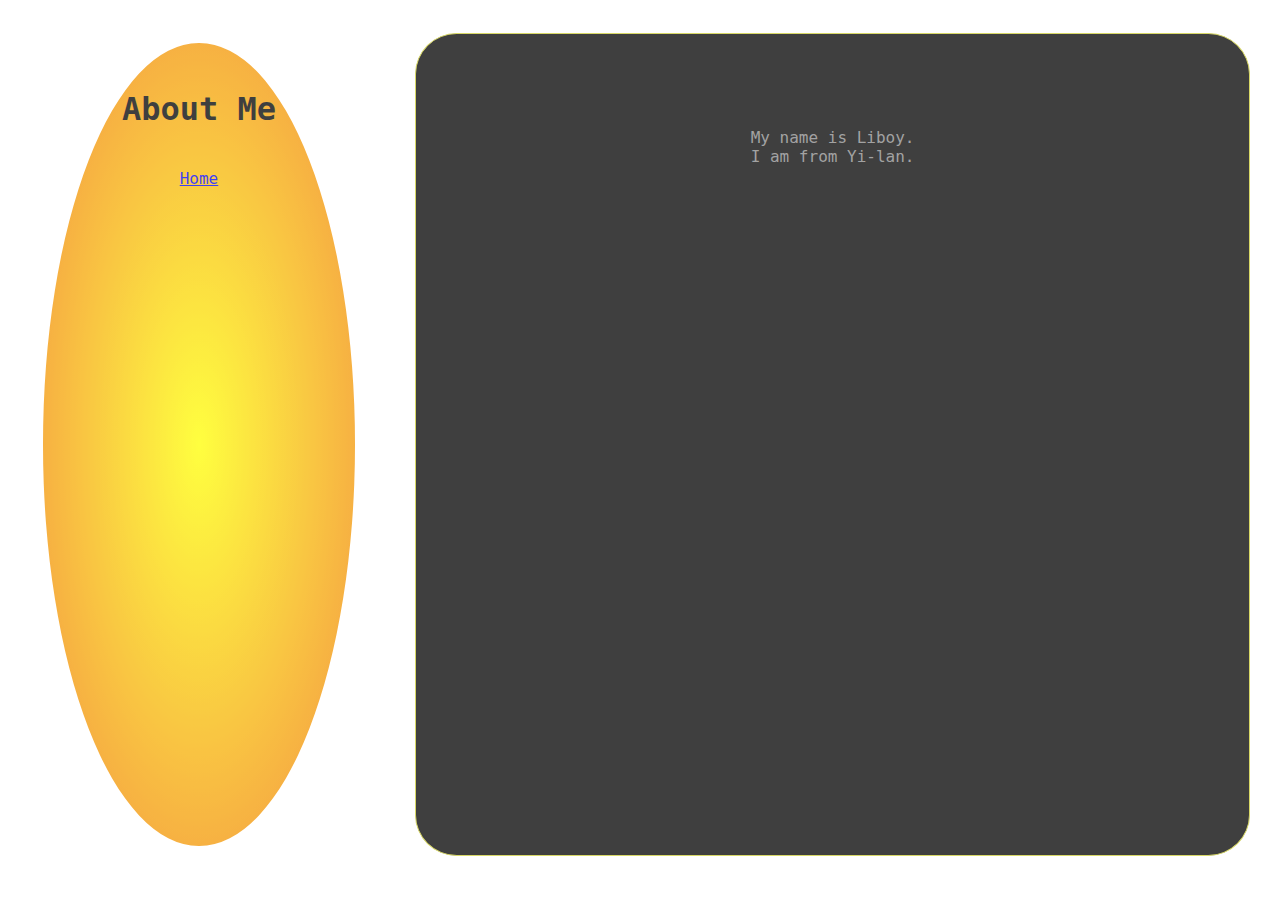
<file: html/about.html>
<!DOCTYPE html>

<html>
    <head>
        <link rel="stylesheet" type="text/css" href="../css/appstyle.css">
        <title>site of JFS</title>
    </head>

    <body>
        <div id="main">
            <article class="font">
                <h2 class="header">About Me</h2>
                <p1> My name is Liboy. </br>
                <p2> I am from Yi-lan. </p2>
                </br>
                </p1>
            </article>

            <nav class="font">
                <h1 class="header">About Me</h1>
                </br>
                <a href="../index.html">Home</br></a> 
            </nav>

        </div>
    </body>
</html>
</file>
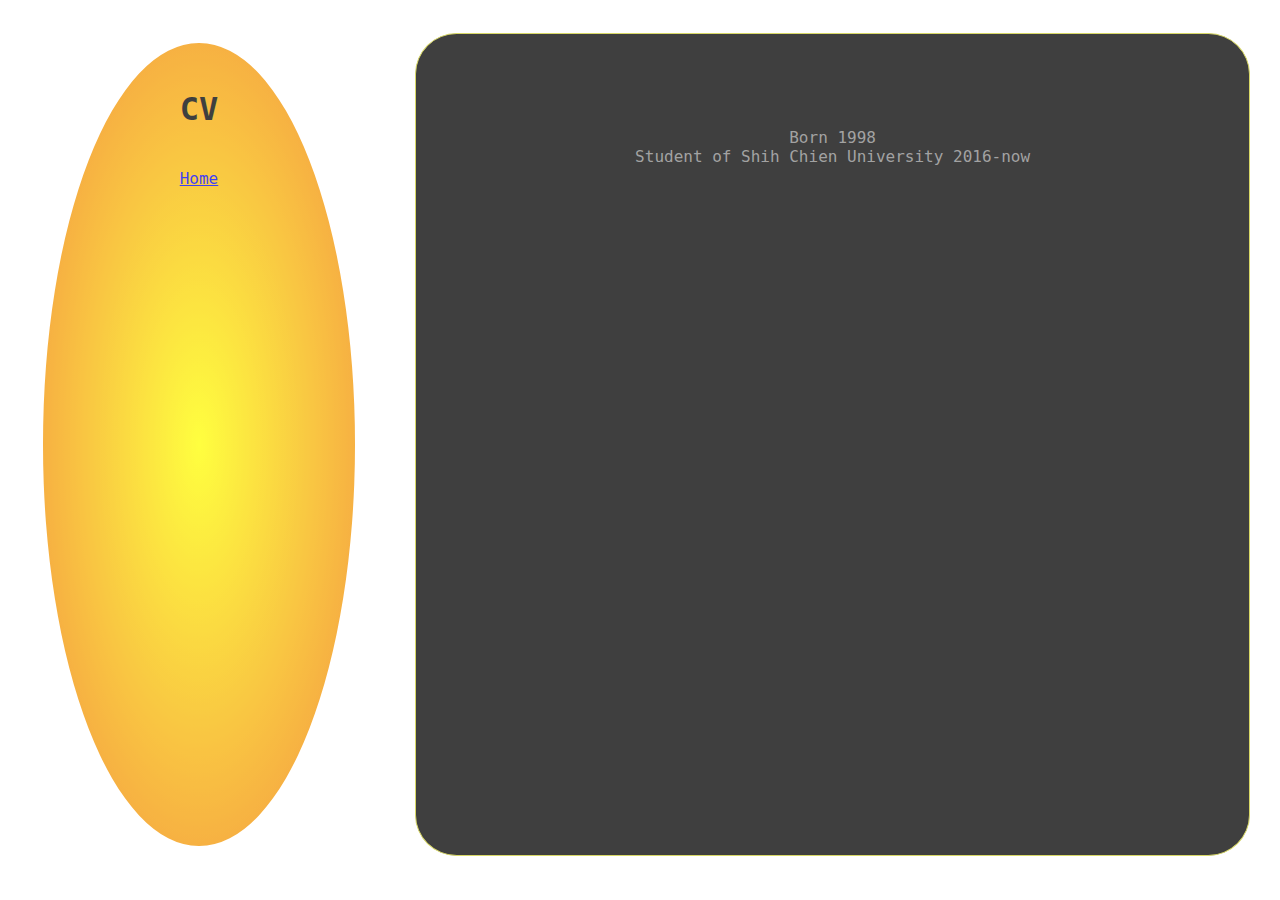
<file: html/CV.html>
<!DOCTYPE html>

<html>
    <head>
        <link rel="stylesheet" type="text/css" href="../css/appstyle.css">
        <title>site of JFS</title>
    </head>

    <body>
        <div id="main">
            <article class="font">  
                <h2 class="header">CV</h2>
                <p1> Born 1998 </br>
                <p2> Student of Shih Chien University 2016-now </p2>
                </br>
                </p1>
            </article>

            <nav class="font">
                <h1 class="header">CV</h1>
                </br>
                <a href="../index.html">Home</br></a> 
            </nav>

        </div>
    </body>
</html>
</file>
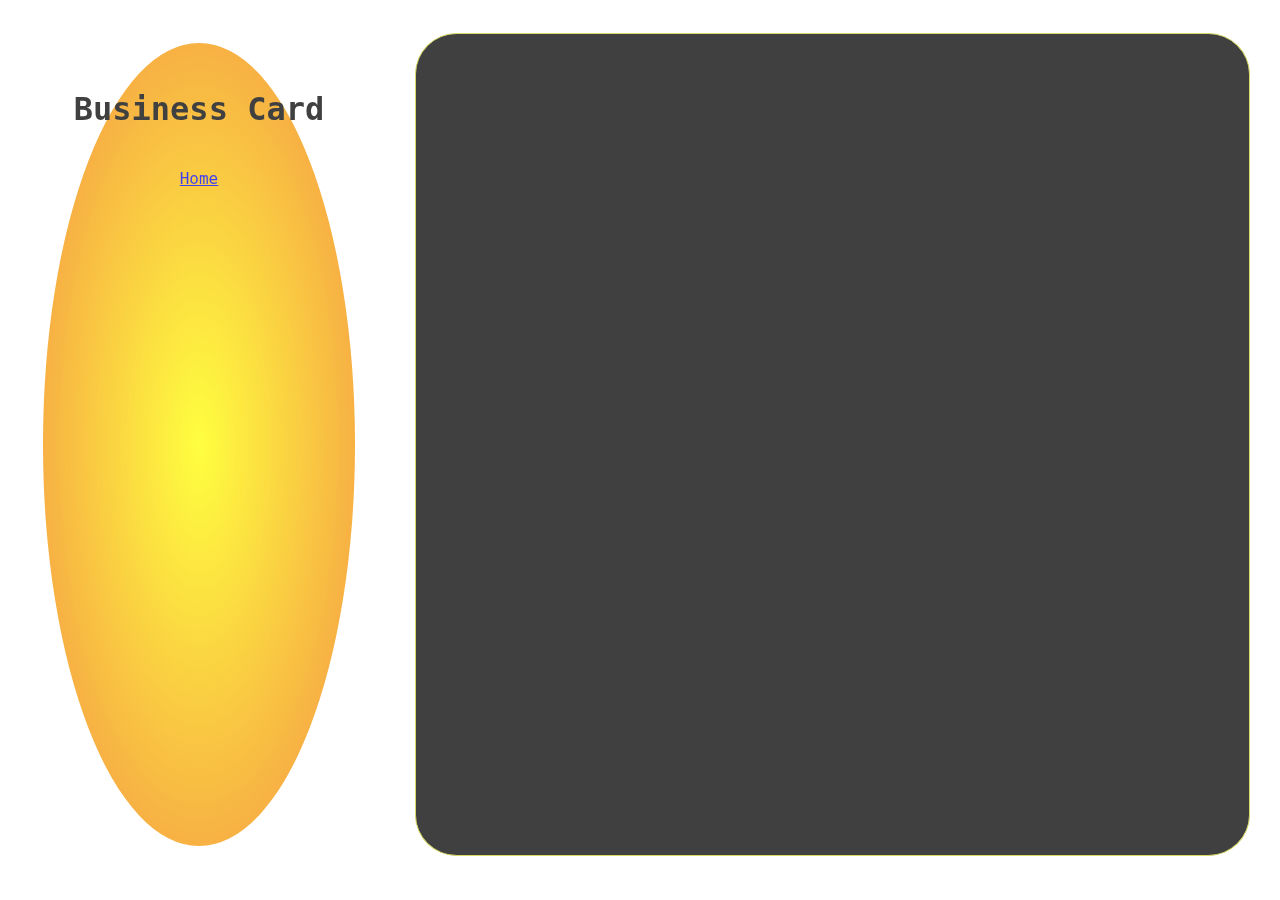
<file: html/p5.js_iframe.html>
<!DOCTYPE html>

<html>
    <head>
        <link rel="stylesheet" type="text/css" href="../css/appstyle.css">
        <title>site of JFS</title>
    </head>

    <body>
        <div id="main">
            <article class="font">
                <h2 class="header">Business Card</h2>
                <p></br>
                </br>
                <iframe width="700" height="500" src="https://liboyi91.github.io/business_card/" frameborder="0" allowfullscreen></iframe>

                </p>
            </article>

            <nav class="font">
                <h1 class="header">Business Card</h1>
                </br>
                <a href="../index.html">Home</br></a> 
            </nav>

        </div>
    </body>
</html>
</file>
<file: css/appstyle.css>
html {
  height:99%;
  width:99%;
}
/* this links the specific HTML elements */
body {
  height: 99%;
  width: 99%; 
  position: absolute;
  z-index: 1;
}
/* use  # for an ID name */
#main {
 min-height: 98%;
 max-height: 98%;
 margin: 0px;
 padding: 0px;
 display: flex;
 flex-flow: row;
 opacity: 0.75; 
 }

#main > nav {
 margin: 2%;
 padding: 2%;
 border: 10px solid #ffffff;
 border-radius: 50%;
 background: 
  radial-gradient(
      yellow,
      #f06d06
    );
 flex: 1 1 0;
 order: 1;
 }

#main > article {
 margin: 2%;
 padding: 2%;
 border: 1px solid #cccc33;
 background: #000;
 border-radius: 5%;
 flex: 3 1 0;
 order: 3;
 overflow: scroll;
 }

 #image-main {
  position:relative; 
  margin-left:2.5%;
  margin-top: 1.5%; 
  max-height: 95%;
  max-width: 95%;
  min-height: 95%;
  min-width: 95%;
  z-index: 1;
  } 
/* use a . to name a class  */
 .font {
  font-family: Consolas, monaco, monospace;
  text-align: center;
  font-size: 10;
  text-indent: 0%;
  color: #848484;
  }

 .header {
  text-align: center;
  color: #000;
 }


/* Too narrow to support three columns */
@media all and (max-width: 640px) {

 #main {
  flex-flow: column;
  flex-direction: column;
 }

 #main > article, #main > nav { 
  order: 0;
 }

 #main > nav, #main > header {
  min-height: 50px;
  max-height: 50px;
 }
};
</file>
